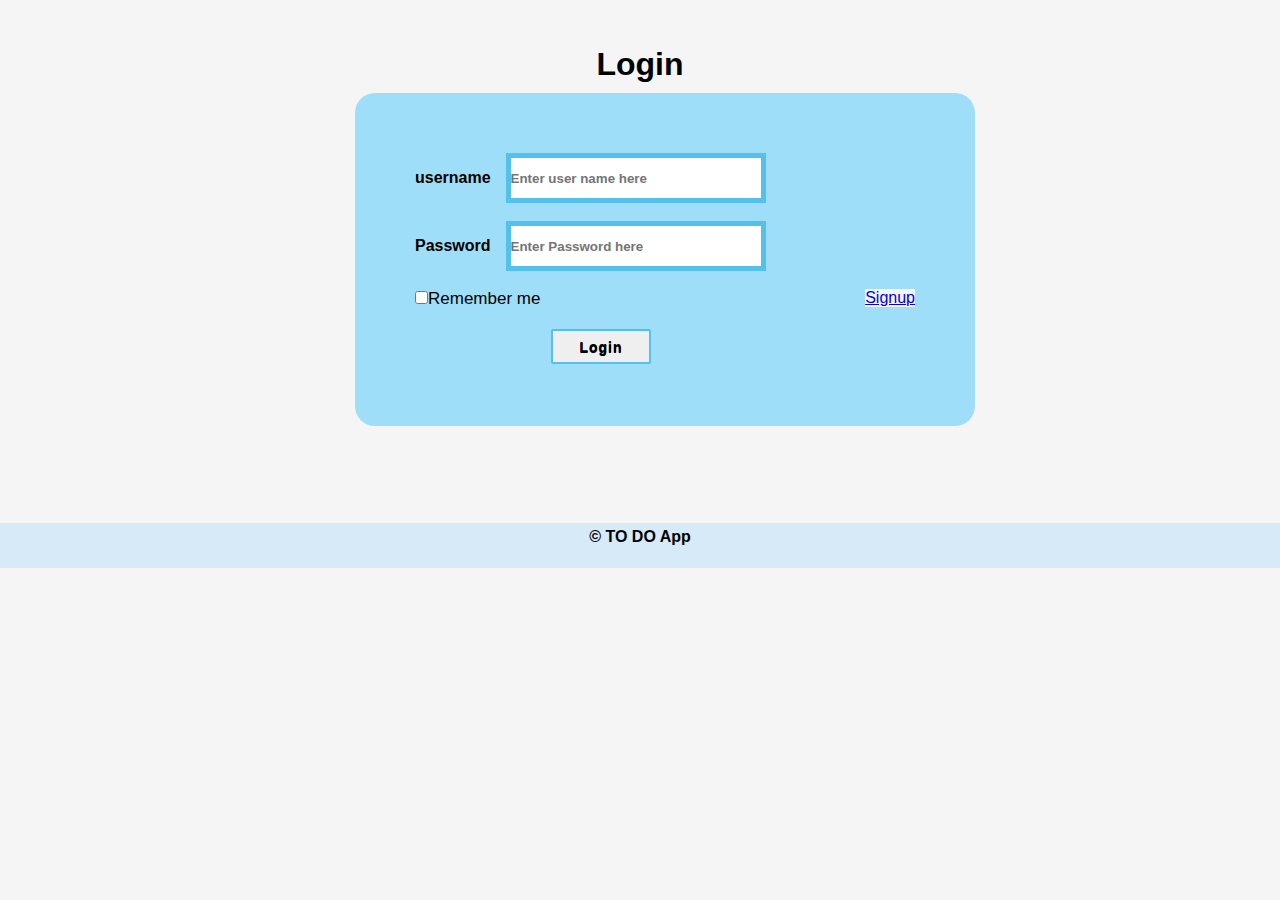
<file: login.html>
<!DOCTYPE html>
<html lang="en">
<head>
    <meta charset="UTF-8">
    <meta http-equiv="X-UA-Compatible" content="IE=edge">
    <meta name="viewport" content="width=device-width, initial-scale=1.0">
    <script src="https://cdn.jsdelivr.net/npm/bootstrap@5.0.0-beta2/dist/js/bootstrap.bundle.min.js" integrity="sha384-b5kHyXgcpbZJO/tY9Ul7kGkf1S0CWuKcCD38l8YkeH8z8QjE0GmW1gYU5S9FOnJ0" crossorigin="anonymous"></script>
<script src="https://cdn.jsdelivr.net/npm/@popperjs/core@2.6.0/dist/umd/popper.min.js" integrity="sha384-KsvD1yqQ1/1+IA7gi3P0tyJcT3vR+NdBTt13hSJ2lnve8agRGXTTyNaBYmCR/Nwi" crossorigin="anonymous"></script>
<script src="https://cdn.jsdelivr.net/npm/bootstrap@5.0.0-beta2/dist/js/bootstrap.min.js" integrity="sha384-nsg8ua9HAw1y0W1btsyWgBklPnCUAFLuTMS2G72MMONqmOymq585AcH49TLBQObG" crossorigin="anonymous"></script>
<link rel="stylesheet" href="https://cdn.jsdelivr.net/npm/bootstrap@4.5.3/dist/css/bootstrap.min.css" integrity="sha384-TX8t27EcRE3e/ihU7zmQxVncDAy5uIKz4rEkgIXeMed4M0jlfIDPvg6uqKI2xXr2" crossorigin="anonymous"> 
    <link rel="stylesheet" href="css/login.css">
    <title>Login Page</title>
</head>
<body>
  <body>
    


    <br>
    <br>
    
<!-- form starts here -->
    
        <form action="index.html" onsubmit="return formvalidate()">
            <h1>Login</h1>
            <div id="main">
                <div class="h-tag">
                    <div class="login">
            <table cellspacing="2" align="center" cellpadding="8" border="0">
              <label ><b>username</b></label>
              <input type="text" name="Uname" class="tb"  placeholder="Enter user name here" id="username" >
              <br>
              <br>
              <label><b>Password</b></label>
              <input type="password" name="pass" class="tb" placeholder="Enter Password here" id="password"  >
              <br>
              <br>
              <input type="checkbox" id="check">    
              <span>Remember me</span>  
              <a href="signup.html">Signup</a>
            <label for="error" id="error"></label>
            <td>
                <input type="submit" value="Login" class="btn" onClick="login()" /></td>
            <br>
            <br>
        </table>
    </div>
    </div>
</div>
      </form>
      
<!-- form ends here -->


        <script src="js/login.js"></script> 
<br>
<br>
<br>
<br>
<br>
<br>
<br>
<br><br><br>
        
        <footer>
          <div class = "copy">
           <h4><centre>© TO DO App</centre></h4>
          </div> 
        </footer>


        
</body>
</html>
</file>
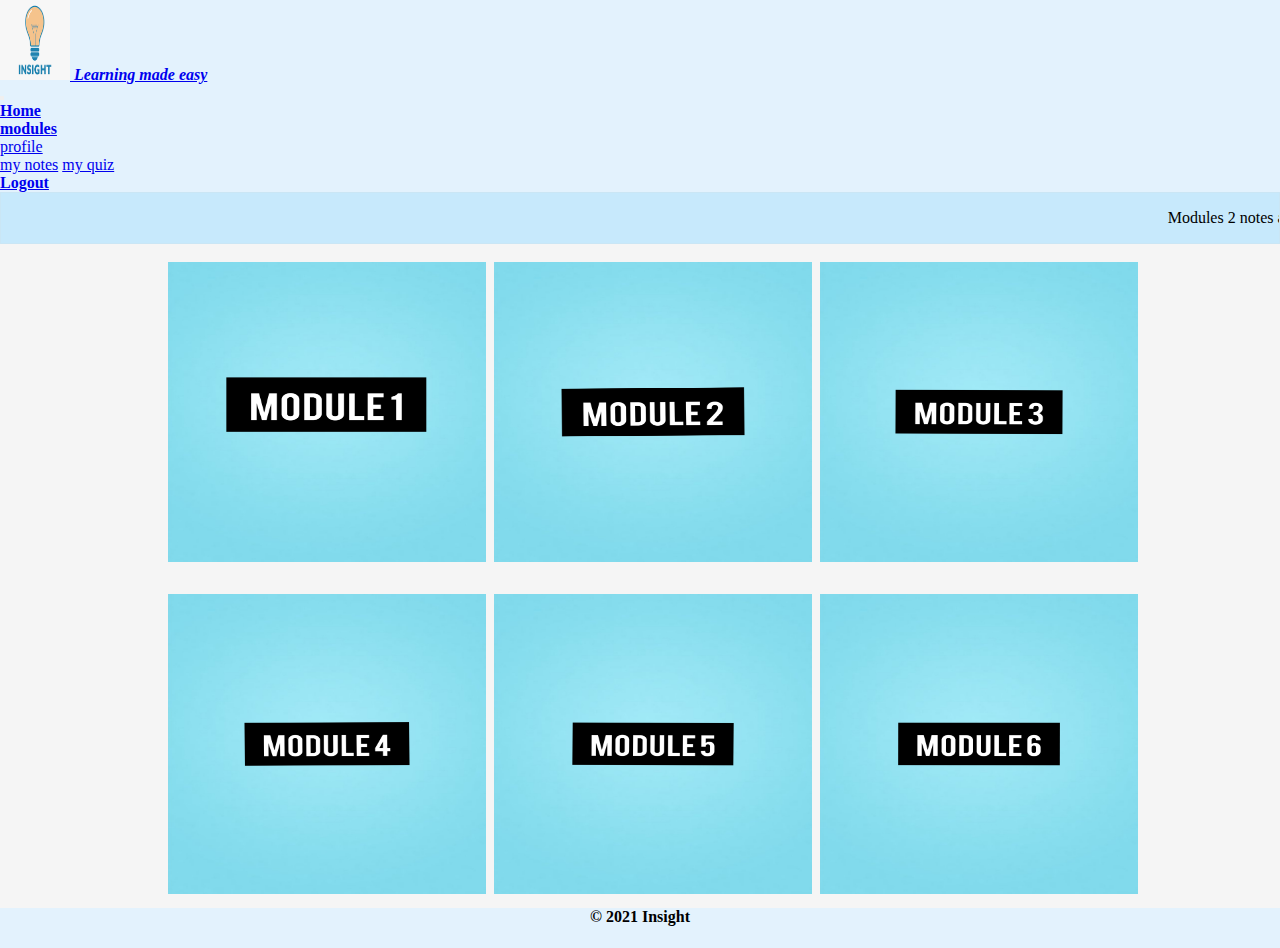
<file: module.html>
<!DOCTYPE html>
<html lang="en">
<head>
  <meta charset="UTF-8">
  <meta http-equiv="X-UA-Compatible" content="IE=edge">
  <meta name="viewport" content="width=device-width, initial-scale=1.0">

<script src="https://code.jquery.com/jquery-3.5.1.slim.min.js" integrity="sha384-DfXdz2htPH0lsSSs5nCTpuj/zy4C+OGpamoFVy38MVBnE+IbbVYUew+OrCXaRkfj" crossorigin="anonymous"></script>
<link rel="stylesheet" href="https://cdn.jsdelivr.net/npm/bootstrap@4.5.3/dist/css/bootstrap.min.css"integrity="sha384-TX8t27EcRE3e/ihU7zmQxVncDAy5uIKz4rEkgIXeMed4M0jlfIDPvg6uqKI2xXr2" crossorigin="anonymous">
<script src="https://cdn.jsdelivr.net/npm/bootstrap@4.5.3/dist/js/bootstrap.bundle.min.js"integrity="sha384-ho+j7jyWK8fNQe+A12Hb8AhRq26LrZ/JpcUGGOn+Y7RsweNrtN/tE3MoK7ZeZDyx"crossorigin="anonymous"></script> 
<link rel="stylesheet" href="css/module.css">

<title>Home page</title>
</head>

<!-- navbar starts here -->
<header>
  <nav class="navbar navbar-expand-lg navbar-light "style="background-color: #e3f2fd;">
    <div class="container-fluid">
      <a class="navbar-brand" href="index.html">
      <img src="images/logos.png" alt="pic" width="70" height="80"><strong><i> <b>Learning made easy</b> </i></strong>
      </a>
    </div>
    <button class="navbar-toggler" type="button" data-toggle="collapse" data-target="#navbarNav" aria-controls="navbarNav" aria-expanded="false" aria-label="Toggle navigation">
    <span class="navbar-toggler-icon"></span>
    </button>
    <div class="collapse navbar-collapse" id="navbarNav">
      <ul class="navbar-nav">
          <li class="nav-item active">
            <a class="nav-link" href="index.html"><strong>Home</strong><span class="sr-only"></span></a>
          </li>
          <li class="nav-item">
            <a class="nav-link" href="todo.html"><strong>modules</strong></a>
          </li>
          <li class="nav-item dropdown">
              <a class="nav-link dropdown-toggle" href="#" id="navbarDropdown" role="button"
                  data-toggle="dropdown" aria-haspopup="true" aria-expanded="false">
                  profile
              </a>
              <div class="dropdown-menu" aria-labelledby="navbarDropdown">
                  <a class="dropdown-item" href="note.html">my notes</a>
                  <a class="dropdown-item" href="quiz.html">my quiz</a>
          </li>
          <li class="nav-item">
            <a class="nav-link" href="login.html"><strong>Logout</strong></a>
          </li>
        </ul>
      </div>
    </nav>
    </header>
<!-- Navigation Bar Ends -->


<body>

<!-- marquee -->
  <div class="bounce">
    <p> Modules 2 notes are now available</p>
</div>
<!-- marquee -->

<!-- images -->
    <div class="outer-grid">
        <div class="inner-grid">
            <a href="">
                <img src="images/mod1.jpg" height="300px" width="300px"></img>
                </a>
                <a href="">
                    <img src="images/mod4.jpg" height="300px" width="300px"></img>
                    </a> 
                      
        </div>
        <div class="inner-grid">
            <a href="module2.html">
            <div id="divitem">
                <img id="image" onmouseover="changeimage();" onmouseout="resetimage();" src="images/mod2.jpg" alt="" height="300px" width="300px"> 
                    </a> 
                    </div>
                <a href="">
                    <img src="images/mod5.jpg" height="300px" width="300px"></img>
                </a> 
        </div>
        <div class="inner-grid">
            
                <a href="">
                    <img src="images/mod3.jpg" height="300px" width="300px"></img>
                    </a> 
                    <a href="">
                        <img src="images/mod6.jpg" height="300px" width="300px"></img>
                        </a> 
                        
                            
        </div>
        </div>
        <!-- images -->
        <script src="js/form.js"></script>

<!-- Footer -->
      <footer>
        <div class = "copy">
         <h4 >© 2021 Insight</h4>
        </div> 
      </footer>
   <!-- Footer -->
</body>
</html>
</file>
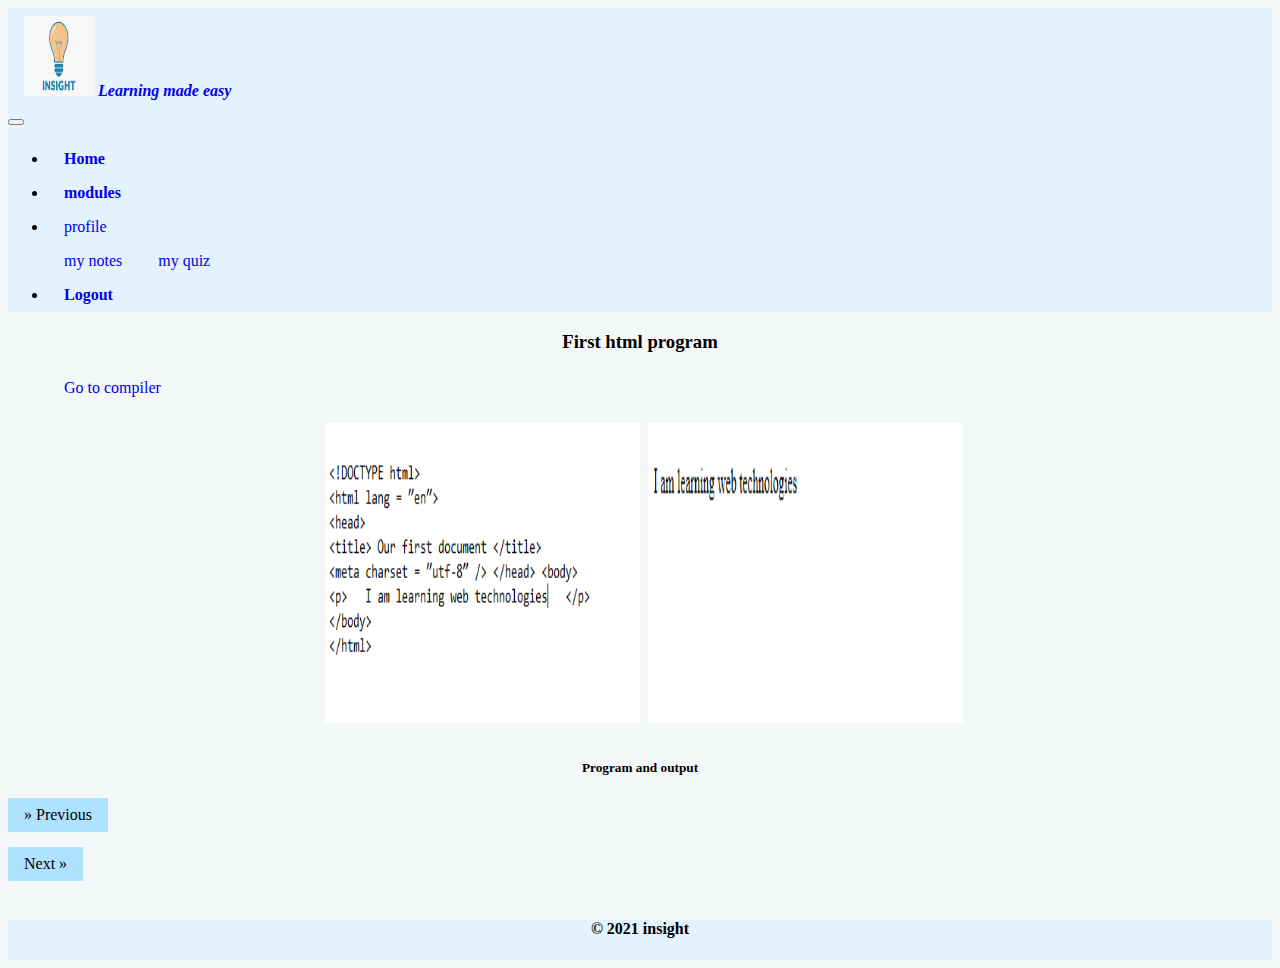
<file: module23.html>
<!DOCTYPE html>
<html lang="en">
<head>
    <meta charset="UTF-8">
    <meta http-equiv="X-UA-Compatible" content="IE=edge">
    <meta name="viewport" content="width=device-width, initial-scale=1.0">
    <title>Document</title>
    <script src="https://code.jquery.com/jquery-3.5.1.slim.min.js" integrity="sha384-DfXdz2htPH0lsSSs5nCTpuj/zy4C+OGpamoFVy38MVBnE+IbbVYUew+OrCXaRkfj" crossorigin="anonymous"></script>
  <link rel="stylesheet" href="https://cdn.jsdelivr.net/npm/bootstrap@4.5.3/dist/css/bootstrap.min.css"integrity="sha384-TX8t27EcRE3e/ihU7zmQxVncDAy5uIKz4rEkgIXeMed4M0jlfIDPvg6uqKI2xXr2" crossorigin="anonymous">
  <script src="https://cdn.jsdelivr.net/npm/bootstrap@4.5.3/dist/js/bootstrap.bundle.min.js"integrity="sha384-ho+j7jyWK8fNQe+A12Hb8AhRq26LrZ/JpcUGGOn+Y7RsweNrtN/tE3MoK7ZeZDyx"crossorigin="anonymous"></script> 
</head>
<style>
  body{
    background-color: #F4F7F7;
  }
  h3{
    text-align: center;
    font-weight: bolder;
  }
  a {
    text-decoration: none;
    display: inline-block;
    padding: 8px 16px;
  }
  
  a:hover {
    background-color:#e3f2fd ;
    color: black;
    text-decoration: none;
  }
  .button {
      border: none;
      color: white;
      padding: 16px 32px;
      text-align: center;
      text-decoration: none;
      display: inline-block;
      font-size: 16px;
      margin: 4px 2px;
      transition-duration: 0.4s;
      cursor: pointer;
    }
    
  .outer-grid {
    display: flex;
    flex-wrap: wrap;
    padding: 0 4px;
 }
 .inner-grid {
    flex: 25%;
    max-width: 25%;
    padding: 0 4px;
 }
 .inner-grid img {
    margin-top: 8px;
    width: 100%;
    padding: 10px;
    margin-left: 300px;
 }
 .previous {
    background-color: #AFE2FF;
    color: black;
  }
  
  .next {
    background-color: #AFE2FF;
    color: black;
  }
 
 h5{
   text-align: center;
 }
 footer{
   background-color:#e3f2fd; ;
   color:black;
   height: 2.5em;
   text-align: center;}
</style>
<body>
    <!-- navbar starts here -->
<header>
    <nav class="navbar navbar-expand-lg navbar-light "style="background-color: #e3f2fd;">
      <div class="container-fluid">
        <a class="navbar-brand" href="index.html">
        <img src="images/logos.png" alt="pic" width="70" height="80"><strong><i> <b> Learning made easy</b> </i></strong>
        </a>
      </div>
      <button class="navbar-toggler" type="button" data-toggle="collapse" data-target="#navbarNav" aria-controls="navbarNav" aria-expanded="false" aria-label="Toggle navigation">
      <span class="navbar-toggler-icon"></span>
      </button>
      <div class="collapse navbar-collapse" id="navbarNav">
        <ul class="navbar-nav">
            <li class="nav-item active">
              <a class="nav-link" href="index.html"><strong>Home</strong><span class="sr-only"></span></a>
            </li>
            <li class="nav-item">
              <a class="nav-link" href="module.html"><strong>modules</strong></a>
            </li>
            <li class="nav-item dropdown">
                <a class="nav-link dropdown-toggle" href="#" id="navbarDropdown" role="button"
                    data-toggle="dropdown" aria-haspopup="true" aria-expanded="false">
                    profile
                </a>
                <div class="dropdown-menu" aria-labelledby="navbarDropdown">
                    <a class="dropdown-item" href="note.html">my notes</a>
                    <a class="dropdown-item" href="quiz.html">my quiz</a>
            </li>
            <li class="nav-item">
              <a class="nav-link" href="login.html"><strong>Logout</strong></a>
            </li>
          </ul>
        </div>
      </nav>
    </header>
            
  <!-- Navbar Ends -->
  

  <h3>First html program</h3>
  <a style="margin-left: 40px;" href="https://www.onlinegdb.com/online_html_compiler" class=" btn btn-info btn-lg active " role="button" aria-pressed="true">Go to compiler</a></a>
<br>
  <div class="outer-grid">
    <div class="inner-grid">
            <img src="images/pg1.png" height="300px" width="600px"></img>
            </div>
            <div class="inner-grid">
                <img src="images/pg2.png" height="300px" width="600px"></img>
                </div>
              </div>          
    </div>
    </div>
    
    <h5>Program and output</h5>
    <div class="container">
      <div class="row">
          <div class="col-lg-1"></div>
          <div class="col-lg-3" style="margin-top: 15px;">
              <a href="module22.html" class="previous">&raquo; Previous</a>
          </div>
          <div class="col-lg-4"></div>
          <div class="col-lg-3" style="margin-top: 15px;">
              <a href="module24.html" class="next">Next &raquo;</a>
          </div>
      </div>
      <br>
    
  
    <!-- Footer -->
    <footer>
      <div class = "copy">
       <h4 >© 2021 insight</h4>
      </div> 
    </footer>
  <!-- Footer --> 
</body>
</html>
</file>
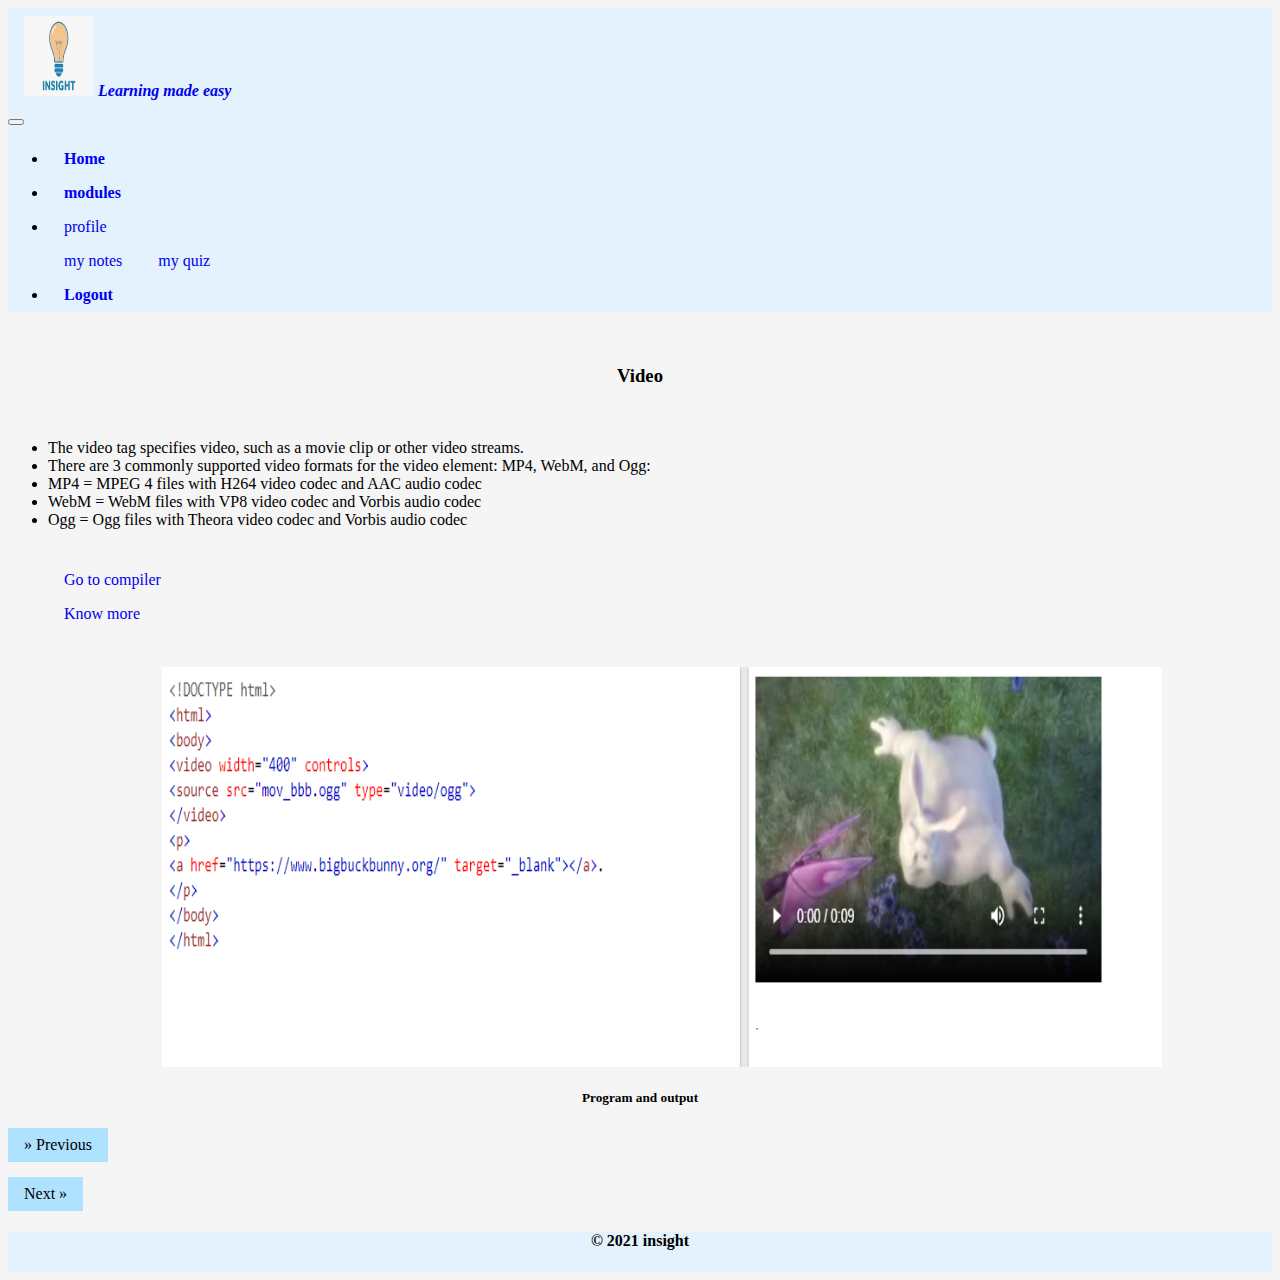
<file: module24.html>
<!DOCTYPE html>
<html lang="en">
<head>
    <meta charset="UTF-8">
    <meta http-equiv="X-UA-Compatible" content="IE=edge">
    <meta name="viewport" content="width=device-width, initial-scale=1.0">
    <script src="https://code.jquery.com/jquery-3.5.1.slim.min.js" integrity="sha384-DfXdz2htPH0lsSSs5nCTpuj/zy4C+OGpamoFVy38MVBnE+IbbVYUew+OrCXaRkfj" crossorigin="anonymous"></script>
    <link rel="stylesheet" href="https://cdn.jsdelivr.net/npm/bootstrap@4.5.3/dist/css/bootstrap.min.css"integrity="sha384-TX8t27EcRE3e/ihU7zmQxVncDAy5uIKz4rEkgIXeMed4M0jlfIDPvg6uqKI2xXr2" crossorigin="anonymous">
    <script src="https://cdn.jsdelivr.net/npm/bootstrap@4.5.3/dist/js/bootstrap.bundle.min.js"integrity="sha384-ho+j7jyWK8fNQe+A12Hb8AhRq26LrZ/JpcUGGOn+Y7RsweNrtN/tE3MoK7ZeZDyx"crossorigin="anonymous"></script> 
    <title>Document</title>
    <style>
        .button {
          border: none;
          color: white;
          padding: 16px 32px;
          text-align: center;
          text-decoration: none;
          display: inline-block;
          font-size: 16px;
          margin: 4px 2px;
          transition-duration: 0.4s;
          cursor: pointer;
        }
        h5{
   text-align: center;
 }
        
        footer{
       background-color:#e3f2fd; ;
       color:black;
       height: 2.5em;
       text-align: center;
    
    } 
    h3{
      text-align: center;
    }
    .outer-grid {
    display: flex;
    flex-wrap: wrap;
    padding: 0 4px;
    margin-left: 150px;
 }
 .inner-grid {
    flex: 25%;
    max-width: 25%;
    padding: 0 4px;
 }
 .inner-grid img {
    margin-top: 8px;
    width: 100%;
    padding: 10px;
    margin-left: 300px;
 }
       
    a {
        text-decoration: none;
        display: inline-block;
        padding: 8px 16px;
      }
      
      a:hover {
        background-color:#e3f2fd ;
        color: black;
        text-decoration: none;
      }
      
      .previous {
        background-color: #AFE2FF;
        color: black;
      }
      
      .next {
        background-color: #AFE2FF;
        color: black;
      }
      
      .round {
        border-radius: 50%;
      }
      body{
        background-color: whitesmoke;
       
      }
      </style>
</head>
<body>
    <!-- navbar starts here -->
<header>
    <nav class="navbar navbar-expand-lg navbar-light "style="background-color: #e3f2fd;">
      <div class="container-fluid">
        <a class="navbar-brand" href="index.html">
        <img src="images/logos.png" alt="pic" width="70" height="80"><strong><i> <b> Learning made easy</b> </i></strong>
        </a>
      </div>
      <button class="navbar-toggler" type="button" data-toggle="collapse" data-target="#navbarNav" aria-controls="navbarNav" aria-expanded="false" aria-label="Toggle navigation">
      <span class="navbar-toggler-icon"></span>
      </button>
      <div class="collapse navbar-collapse" id="navbarNav">
        <ul class="navbar-nav">
            <li class="nav-item active">
              <a class="nav-link" href="index.html"><strong>Home</strong><span class="sr-only"></span></a>
            </li>
            <li class="nav-item">
              <a class="nav-link" href="module.html"><strong>modules</strong></a>
            </li>
            <li class="nav-item dropdown">
                <a class="nav-link dropdown-toggle" href="#" id="navbarDropdown" role="button"
                    data-toggle="dropdown" aria-haspopup="true" aria-expanded="false">
                    profile
                </a>
                <div class="dropdown-menu" aria-labelledby="navbarDropdown">
                    <a class="dropdown-item" href="note.html">my notes</a>
                    <a class="dropdown-item" href="quiz.html">my quiz</a>
            </li>
            <li class="nav-item">
              <a class="nav-link" href="login.html"><strong>Logout</strong></a>
            </li>
          </ul>
        </div>
      </nav>
    </header>
            
  <!-- Navbar Ends -->
  <br>
  <h3>Video</h3>
  <br>
  <ul>
      <li> The video tag specifies video, such as a movie clip or other video streams. </li>
      <li>There are 3 commonly supported video formats for the video element: MP4, WebM, and Ogg: </li>
      <li> MP4 = MPEG 4 files with H264 video codec and AAC audio codec</li>
      <li>WebM = WebM files with VP8 video codec and Vorbis audio codec </li>
      <li>Ogg = Ogg files with Theora video codec and Vorbis audio codec
    </li>
  </ul>
  <br>
  <div class="container">
    <div class="row">
        <div class="col-lg-1"></div>
        <a style="margin-left: 40px;" href="https://www.onlinegdb.com/online_html_compiler" class=" btn btn-info btn-lg active " role="button" aria-pressed="true">Go to compiler</a>
        <div class="col-lg-1"></div>
        <a style="margin-left: 40px;" href="https://www.w3schools.com/html/html_youtube.asp" class="btn btn-info btn-lg active" role="button" aria-pressed="true">Know more</a>

    </div>
    </div>
  </a>
<br>
<br>
  <div class="outer-grid">
    
            <img src="images/video.png" height="400px" width="1000px "  ></img>
            </div>
            
          
                    
    </div>
    
    <h5>Program and output</h5>
   
    <div class="container">
        <div class="row">
            <div class="col-lg-1"></div>
            <div class="col-lg-3" style="margin-top: 15px;">
                <a href="module22.html" class="previous">&raquo; Previous</a>
            </div>
            <div class="col-lg-4"></div>
            <div class="col-lg-3" style="margin-top: 15px;">
                <a href="module25.html" class="next">Next &raquo;</a>
            </div>
        </div>
  <!-- Footer -->
  <footer>
    <div class = "copy">
     <h4 >© 2021 insight</h4>
    </div> 
  </footer>
<!-- Footer -->
</body>
</html>
</file>
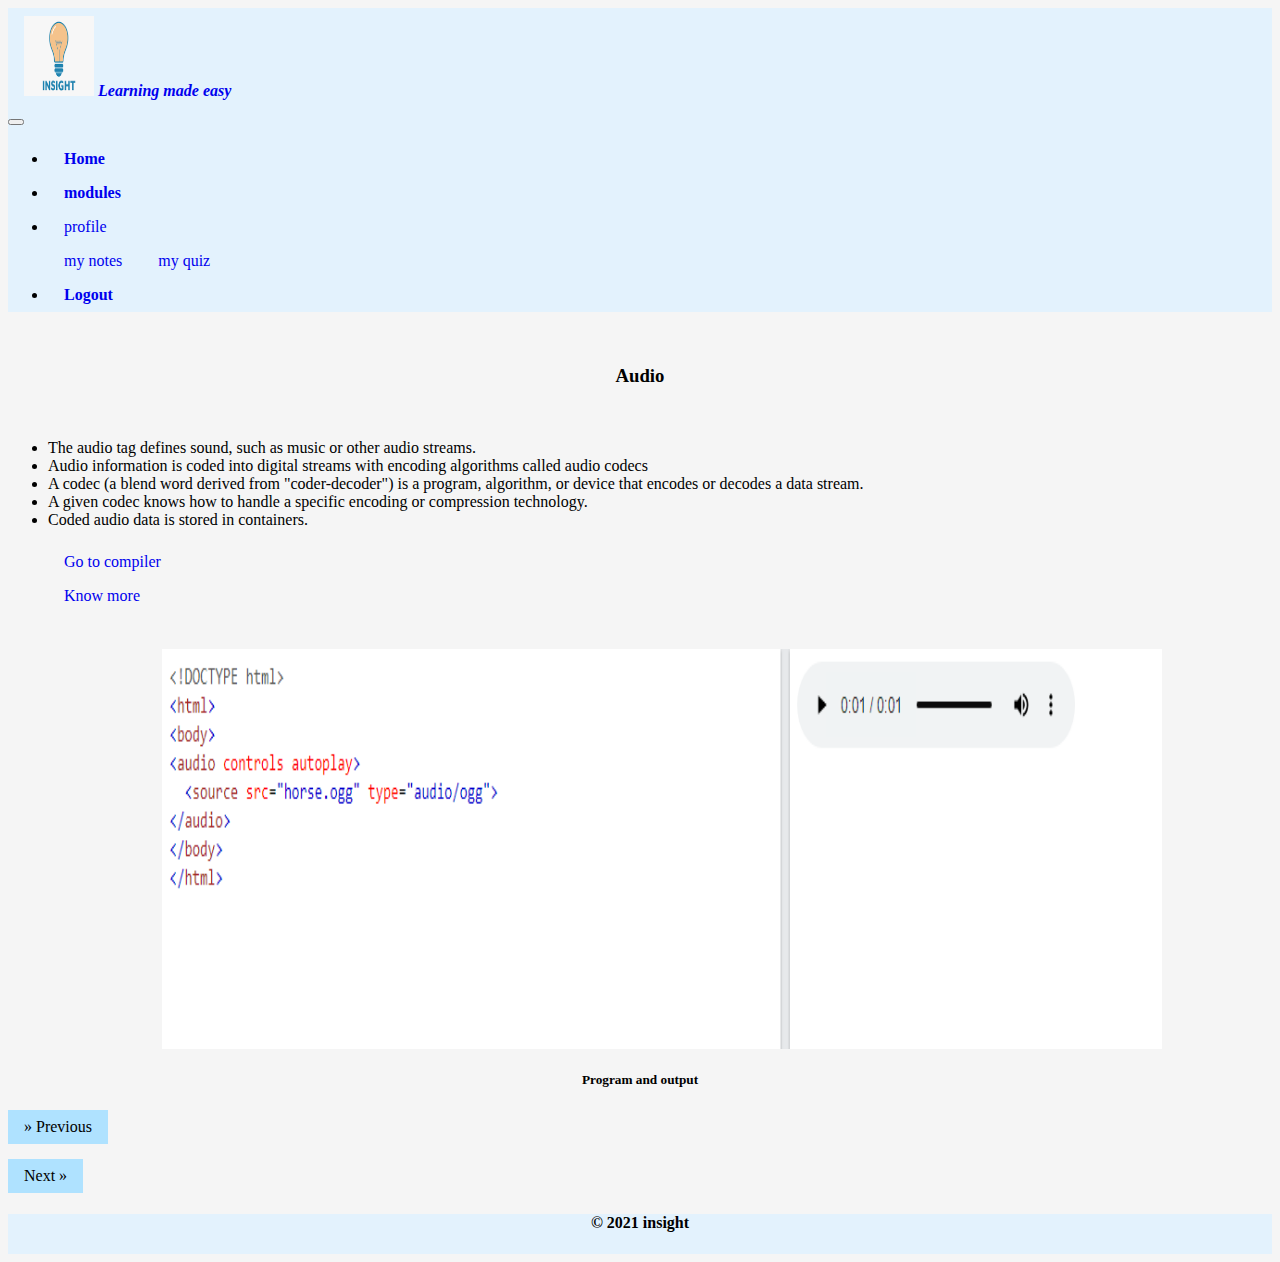
<file: module25.html>
<!DOCTYPE html>
<html lang="en">
<head>
    <meta charset="UTF-8">
    <meta http-equiv="X-UA-Compatible" content="IE=edge">
    <meta name="viewport" content="width=device-width, initial-scale=1.0">
    <script src="https://code.jquery.com/jquery-3.5.1.slim.min.js" integrity="sha384-DfXdz2htPH0lsSSs5nCTpuj/zy4C+OGpamoFVy38MVBnE+IbbVYUew+OrCXaRkfj" crossorigin="anonymous"></script>
    <link rel="stylesheet" href="https://cdn.jsdelivr.net/npm/bootstrap@4.5.3/dist/css/bootstrap.min.css"integrity="sha384-TX8t27EcRE3e/ihU7zmQxVncDAy5uIKz4rEkgIXeMed4M0jlfIDPvg6uqKI2xXr2" crossorigin="anonymous">
    <script src="https://cdn.jsdelivr.net/npm/bootstrap@4.5.3/dist/js/bootstrap.bundle.min.js"integrity="sha384-ho+j7jyWK8fNQe+A12Hb8AhRq26LrZ/JpcUGGOn+Y7RsweNrtN/tE3MoK7ZeZDyx"crossorigin="anonymous"></script> 
    <title>Document</title>
    <style>
        .button {
          border: none;
          color: white;
          padding: 16px 32px;
          text-align: center;
          text-decoration: none;
          display: inline-block;
          font-size: 16px;
          margin: 4px 2px;
          transition-duration: 0.4s;
          cursor: pointer;
        }
        
        footer{
       background-color:#e3f2fd; ;
       color:black;
       height: 2.5em;
       text-align: center;
    
    } 
    h3{
      text-align: center;
    }
       
    a {
        text-decoration: none;
        display: inline-block;
        padding: 8px 16px;
      }
      
      a:hover {
        background-color:#e3f2fd ;
        color: black;
        text-decoration: none;
      }
      
      .previous {
        background-color: #AFE2FF;
        color: black;
      }
      
      .next {
        background-color: #AFE2FF;
        color: black;
      }
      
      .round {
        border-radius: 50%;
      }
      body{
        background-color: whitesmoke;
       
      }
      h5{
   text-align: center;
 }
      .outer-grid {
    display: flex;
    flex-wrap: wrap;
    padding: 0 4px;
    margin-left: 150px;
 }
 .inner-grid {
    flex: 25%;
    max-width: 25%;
    padding: 0 4px;
 }
 .inner-grid img {
    margin-top: 8px;
    width: 100%;
    padding: 10px;
    margin-left: 300px;
 }
      </style>
</head>
<body>
    <!-- navbar starts here -->
<header>
    <nav class="navbar navbar-expand-lg navbar-light "style="background-color: #e3f2fd;">
      <div class="container-fluid">
        <a class="navbar-brand" href="index.html">
        <img src="images/logos.png" alt="pic" width="70" height="80"><strong><i> <b> Learning made easy</b> </i></strong>
        </a>
      </div>
      <button class="navbar-toggler" type="button" data-toggle="collapse" data-target="#navbarNav" aria-controls="navbarNav" aria-expanded="false" aria-label="Toggle navigation">
      <span class="navbar-toggler-icon"></span>
      </button>
      <div class="collapse navbar-collapse" id="navbarNav">
        <ul class="navbar-nav">
            <li class="nav-item active">
              <a class="nav-link" href="index.html"><strong>Home</strong><span class="sr-only"></span></a>
            </li>
            <li class="nav-item">
              <a class="nav-link" href="module.html"><strong>modules</strong></a>
            </li>
            <li class="nav-item dropdown">
                <a class="nav-link dropdown-toggle" href="#" id="navbarDropdown" role="button"
                    data-toggle="dropdown" aria-haspopup="true" aria-expanded="false">
                    profile
                </a>
                <div class="dropdown-menu" aria-labelledby="navbarDropdown">
                    <a class="dropdown-item" href="note.html">my notes</a>
                    <a class="dropdown-item" href="quiz.html">my quiz</a>
            </li>
            <li class="nav-item">
              <a class="nav-link" href="login.html"><strong>Logout</strong></a>
            </li>
          </ul>
        </div>
      </nav>
    </header>
            
  <!-- Navbar Ends -->
  <br>
  <h3>Audio</h3>
  <br>
    <ul>
        <li>  The audio tag defines sound, such as music or other audio streams.  </li>
        <li>Audio information is coded into digital streams with encoding algorithms called audio codecs  </li>
        <li> A codec (a blend word derived from "coder-decoder") is a program, algorithm, or device that encodes or decodes a data stream. </li>
        <li>A given codec knows how to handle a specific encoding or compression technology.  </li>
        <li>Coded audio data is stored in containers.

      </li>
    </ul>
    <div class="container">
        <div class="row">
            <div class="col-lg-1"></div>
            <a style="margin-left: 40px;" href="https://www.onlinegdb.com/online_html_compiler" class=" btn btn-info btn-lg active " role="button" aria-pressed="true">Go to compiler</a>
            <div class="col-lg-1"></div>
            <a style="margin-left: 40px;" href="https://www.w3schools.com/html/html5_audio.asp" class="btn btn-info btn-lg active" role="button" aria-pressed="true">Know more</a>
    
        </div>
        </div>
      </a>
    <br>
    <br>
      <div class="outer-grid">
        
                <img src="images/audio (2).png" height="400px" width="1000px "  ></img>
                </div>
                
              
                        
        </div>
    <h5>Program and output</h5>
  <div class="container">
    <div class="row">
        <div class="col-lg-1"></div>
        <div class="col-lg-3" style="margin-top: 15px;">
            <a href="module24.html" class="previous">&raquo; Previous</a>
        </div>
        <div class="col-lg-4"></div>
        <div class="col-lg-3" style="margin-top: 15px;">
            <a href="module26.html" class="next">Next &raquo;</a>
        </div>
    </div>
    
  <!-- Footer -->
  <footer>
    <div class = "copy">
     <h4 >© 2021 insight</h4>
    </div> 
  </footer>
<!-- Footer -->
</body>
</html>
</file>
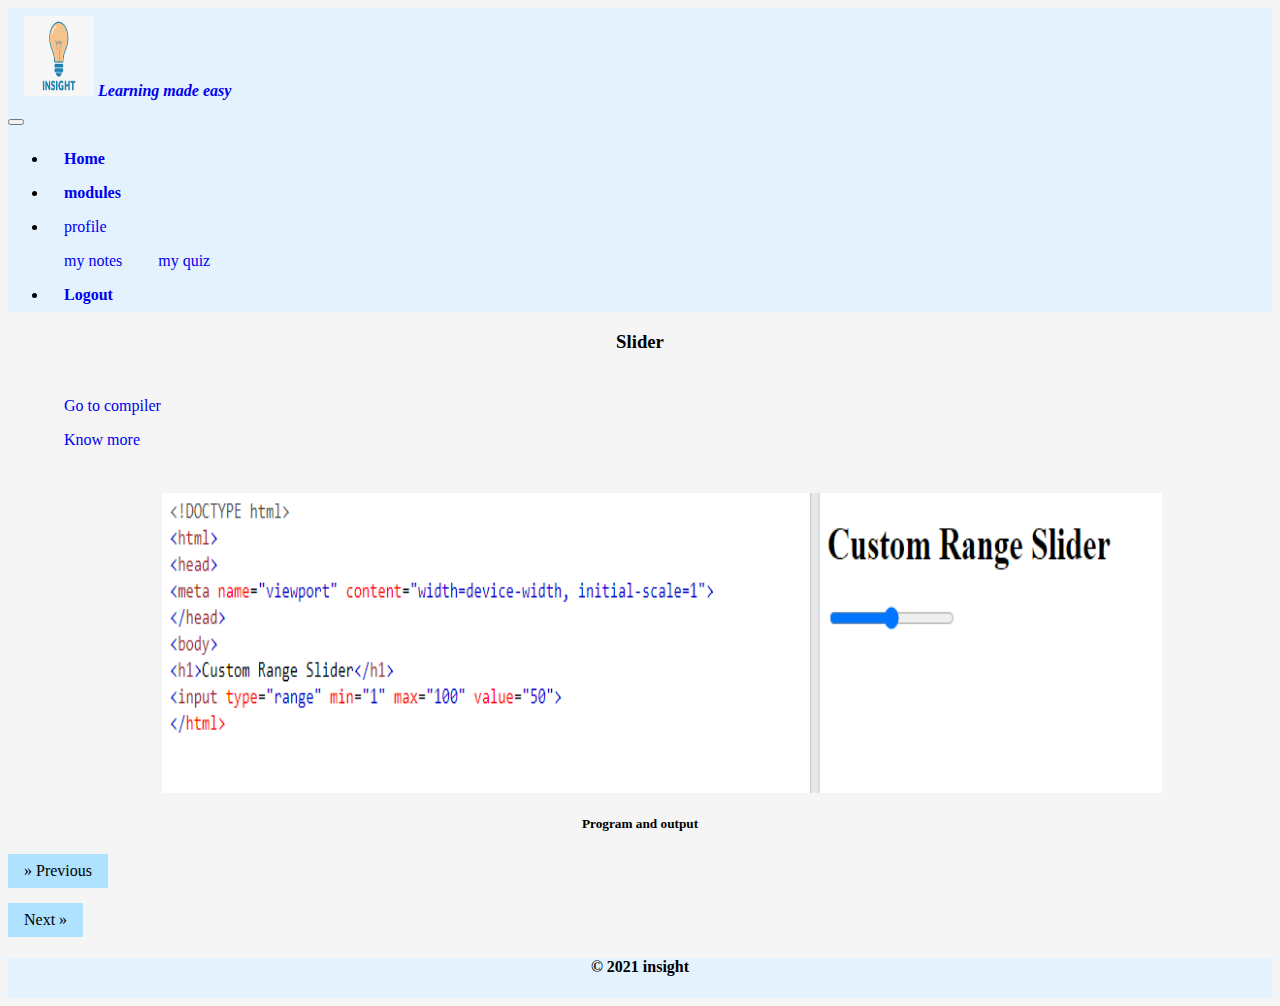
<file: module26.html>
<!DOCTYPE html>
<html lang="en">
<head>
    <meta charset="UTF-8">
    <meta http-equiv="X-UA-Compatible" content="IE=edge">
    <meta name="viewport" content="width=device-width, initial-scale=1.0">
    <script src="https://code.jquery.com/jquery-3.5.1.slim.min.js" integrity="sha384-DfXdz2htPH0lsSSs5nCTpuj/zy4C+OGpamoFVy38MVBnE+IbbVYUew+OrCXaRkfj" crossorigin="anonymous"></script>
    <link rel="stylesheet" href="https://cdn.jsdelivr.net/npm/bootstrap@4.5.3/dist/css/bootstrap.min.css"integrity="sha384-TX8t27EcRE3e/ihU7zmQxVncDAy5uIKz4rEkgIXeMed4M0jlfIDPvg6uqKI2xXr2" crossorigin="anonymous">
    <script src="https://cdn.jsdelivr.net/npm/bootstrap@4.5.3/dist/js/bootstrap.bundle.min.js"integrity="sha384-ho+j7jyWK8fNQe+A12Hb8AhRq26LrZ/JpcUGGOn+Y7RsweNrtN/tE3MoK7ZeZDyx"crossorigin="anonymous"></script> 
    <title>Document</title>
    <style>
        .button {
          border: none;
          color: white;
          padding: 16px 32px;
          text-align: center;
          text-decoration: none;
          display: inline-block;
          font-size: 16px;
          margin: 4px 2px;
          transition-duration: 0.4s;
          cursor: pointer;
        }
        
        footer{
       background-color:#e3f2fd; ;
       color:black;
       height: 2.5em;
       text-align: center;
    
    } 
    h3{
      text-align: center;
    }
       
    a {
        text-decoration: none;
        display: inline-block;
        padding: 8px 16px;
      }
      
      a:hover {
        background-color:#e3f2fd ;
        color: black;
        text-decoration: none;
      }
      
      .previous {
        background-color: #AFE2FF;
        color: black;
      }
      
      .next {
        background-color: #AFE2FF;
        color: black;
      }
      
      .round {
        border-radius: 50%;
      }
      body{
        background-color: whitesmoke;
       
      }
      h5{
          text-align: center;
      }
      .outer-grid {
    display: flex;
    flex-wrap: wrap;
    padding: 0 4px;
    margin-left: 150px;
 }
      </style>
</head>
<body>
    <!-- navbar starts here -->
<header>
    <nav class="navbar navbar-expand-lg navbar-light "style="background-color: #e3f2fd;">
      <div class="container-fluid">
        <a class="navbar-brand" href="index.html">
        <img src="images/logos.png" alt="pic" width="70" height="80"><strong><i> <b> Learning made easy</b> </i></strong>
        </a>
      </div>
      <button class="navbar-toggler" type="button" data-toggle="collapse" data-target="#navbarNav" aria-controls="navbarNav" aria-expanded="false" aria-label="Toggle navigation">
      <span class="navbar-toggler-icon"></span>
      </button>
      <div class="collapse navbar-collapse" id="navbarNav">
        <ul class="navbar-nav">
            <li class="nav-item active">
              <a class="nav-link" href="index.html"><strong>Home</strong><span class="sr-only"></span></a>
            </li>
            <li class="nav-item">
              <a class="nav-link" href="module.html"><strong>modules</strong></a>
            </li>
            <li class="nav-item dropdown">
                <a class="nav-link dropdown-toggle" href="#" id="navbarDropdown" role="button"
                    data-toggle="dropdown" aria-haspopup="true" aria-expanded="false">
                    profile
                </a>
                <div class="dropdown-menu" aria-labelledby="navbarDropdown">
                    <a class="dropdown-item" href="note.html">my notes</a>
                    <a class="dropdown-item" href="quiz.html">my quiz</a>
            </li>
            <li class="nav-item">
              <a class="nav-link" href="login.html"><strong>Logout</strong></a>
            </li>
          </ul>
        </div>
      </nav>
    </header>
            
  <!-- Navbar Ends -->
  
    <h3>Slider</h3>
    <br>
    <!-- <ul>
        <li>  The iframe tag specifies an inline frame.   </li>
        <li>  An inline frame is used to embed another document within the current HTML document. 
        </li>
        

      </li>
    </ul> -->
    <div class="container">
        <div class="row">
            <div class="col-lg-1"></div>
            <a style="margin-left: 40px;" href="https://www.onlinegdb.com/online_html_compiler" class=" btn btn-info btn-lg active " role="button" aria-pressed="true">Go to compiler</a>
            <div class="col-lg-1"></div>
            <a style="margin-left: 40px;" href="https://www.w3schools.com/howto/howto_js_rangeslider.asp" class="btn btn-info btn-lg active" role="button" aria-pressed="true">Know more</a>
    
        </div>
        </div>
      </a>
    <br>
    <br>
      <div class="outer-grid">
        
                <img src="images/slider.png" height="300px" width="1000px "  ></img>
                </div>
                
              
                        
        </div>
    <h5>Program and output</h5>
    <div class="container">
        <div class="row">
            <div class="col-lg-1"></div>
            <div class="col-lg-3" style="margin-top: 15px;">
                <a href="module25.html" class="previous">&raquo; Previous</a>
            </div>
            <div class="col-lg-4"></div>
            <div class="col-lg-3" style="margin-top: 15px;">
                <a href="module27.html" class="next">Next &raquo;</a>
            </div>
        </div>

  <!-- Footer -->
  <footer>
    <div class = "copy">
     <h4 >© 2021 insight</h4>
    </div> 
  </footer>
<!-- Footer -->
</body>
</html>
</file>
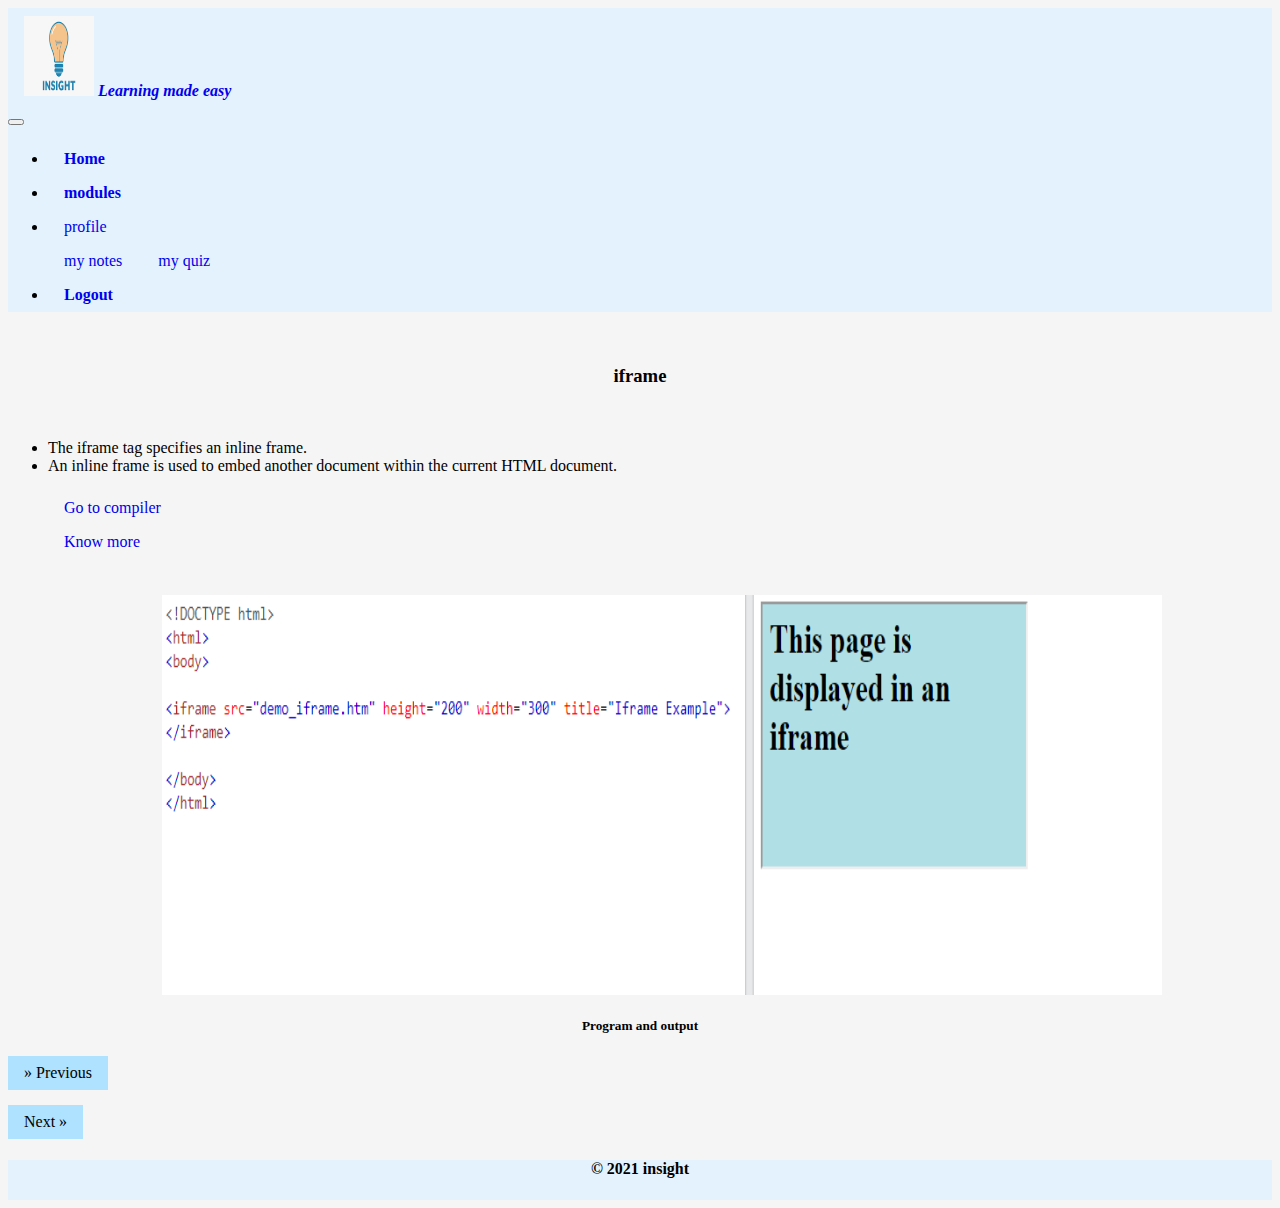
<file: module27.html>
<!DOCTYPE html>
<html lang="en">
<head>
    <meta charset="UTF-8">
    <meta http-equiv="X-UA-Compatible" content="IE=edge">
    <meta name="viewport" content="width=device-width, initial-scale=1.0">
    <script src="https://code.jquery.com/jquery-3.5.1.slim.min.js" integrity="sha384-DfXdz2htPH0lsSSs5nCTpuj/zy4C+OGpamoFVy38MVBnE+IbbVYUew+OrCXaRkfj" crossorigin="anonymous"></script>
    <link rel="stylesheet" href="https://cdn.jsdelivr.net/npm/bootstrap@4.5.3/dist/css/bootstrap.min.css"integrity="sha384-TX8t27EcRE3e/ihU7zmQxVncDAy5uIKz4rEkgIXeMed4M0jlfIDPvg6uqKI2xXr2" crossorigin="anonymous">
    <script src="https://cdn.jsdelivr.net/npm/bootstrap@4.5.3/dist/js/bootstrap.bundle.min.js"integrity="sha384-ho+j7jyWK8fNQe+A12Hb8AhRq26LrZ/JpcUGGOn+Y7RsweNrtN/tE3MoK7ZeZDyx"crossorigin="anonymous"></script> 
    <title>Document</title>
    <style>
        .button {
          border: none;
          color: white;
          padding: 16px 32px;
          text-align: center;
          text-decoration: none;
          display: inline-block;
          font-size: 16px;
          margin: 4px 2px;
          transition-duration: 0.4s;
          cursor: pointer;
        }
        
        footer{
       background-color:#e3f2fd; ;
       color:black;
       height: 2.5em;
       text-align: center;
    
    } 
    h3{
      text-align: center;
    }
       
    a {
        text-decoration: none;
        display: inline-block;
        padding: 8px 16px;
      }
      
      a:hover {
        background-color:#e3f2fd ;
        color: black;
        text-decoration: none;
      }
      
      .previous {
        background-color: #AFE2FF;
        color: black;
      }
      
      .next {
        background-color: #AFE2FF;
        color: black;
      }
      
      .round {
        border-radius: 50%;
      }
      body{
        background-color: whitesmoke;
       
      }
      h5{
          text-align: center;
      }
      .outer-grid {
    display: flex;
    flex-wrap: wrap;
    padding: 0 4px;
    margin-left: 150px;
 }
      </style>
</head>
<body>
     <!-- navbar starts here -->
<header>
    <nav class="navbar navbar-expand-lg navbar-light "style="background-color: #e3f2fd;">
      <div class="container-fluid">
        <a class="navbar-brand" href="index.html">
        <img src="images/logos.png" alt="pic" width="70" height="80"><strong><i> <b> Learning made easy</b> </i></strong>
        </a>
      </div>
      <button class="navbar-toggler" type="button" data-toggle="collapse" data-target="#navbarNav" aria-controls="navbarNav" aria-expanded="false" aria-label="Toggle navigation">
      <span class="navbar-toggler-icon"></span>
      </button>
      <div class="collapse navbar-collapse" id="navbarNav">
        <ul class="navbar-nav">
            <li class="nav-item active">
              <a class="nav-link" href="index.html"><strong>Home</strong><span class="sr-only"></span></a>
            </li>
            <li class="nav-item">
              <a class="nav-link" href="module.html"><strong>modules</strong></a>
            </li>
            <li class="nav-item dropdown">
                <a class="nav-link dropdown-toggle" href="#" id="navbarDropdown" role="button"
                    data-toggle="dropdown" aria-haspopup="true" aria-expanded="false">
                    profile
                </a>
                <div class="dropdown-menu" aria-labelledby="navbarDropdown">
                    <a class="dropdown-item" href="note.html">my notes</a>
                    <a class="dropdown-item" href="quiz.html">my quiz</a>
            </li>
            <li class="nav-item">
              <a class="nav-link" href="login.html"><strong>Logout</strong></a>
            </li>
          </ul>
        </div>
      </nav>
    </header>
            
  <!-- Navbar Ends -->
  <br>
    <h3>iframe</h3>
    <br>
    <ul>
        <li>  The iframe tag specifies an inline frame.   </li>
        <li>  An inline frame is used to embed another document within the current HTML document. 
        </li>
        

      </li>
    </ul>
    <div class="container">
        <div class="row">
            <div class="col-lg-1"></div>
            <a style="margin-left: 40px;" href="https://www.onlinegdb.com/online_html_compiler" class=" btn btn-info btn-lg active " role="button" aria-pressed="true">Go to compiler</a>
            <div class="col-lg-1"></div>
            <a style="margin-left: 40px;" href="https://www.w3schools.com/html/html_iframe.asp" class="btn btn-info btn-lg active" role="button" aria-pressed="true">Know more</a>
    
        </div>
        </div>
      </a>
    <br>
    <br>
      <div class="outer-grid">
        
                <img src="images/iframe.png" height="400px" width="1000px "  ></img>
                </div>
                
              
                        
        </div>
    <h5>Program and output</h5>
    <div class="container">
        <div class="row">
            <div class="col-lg-1"></div>
            <div class="col-lg-3" style="margin-top: 15px;">
                <a href="module26.html" class="previous">&raquo; Previous</a>
            </div>
            <div class="col-lg-4"></div>
            <div class="col-lg-3" style="margin-top: 15px;">
                <a href="module28.html" class="next">Next &raquo;</a>
            </div>
        </div>
  <!-- Footer -->
  <footer>
    <div class = "copy">
     <h4 >© 2021 insight</h4>
    </div> 
  </footer>
<!-- Footer -->
</body>
</html>
</file>
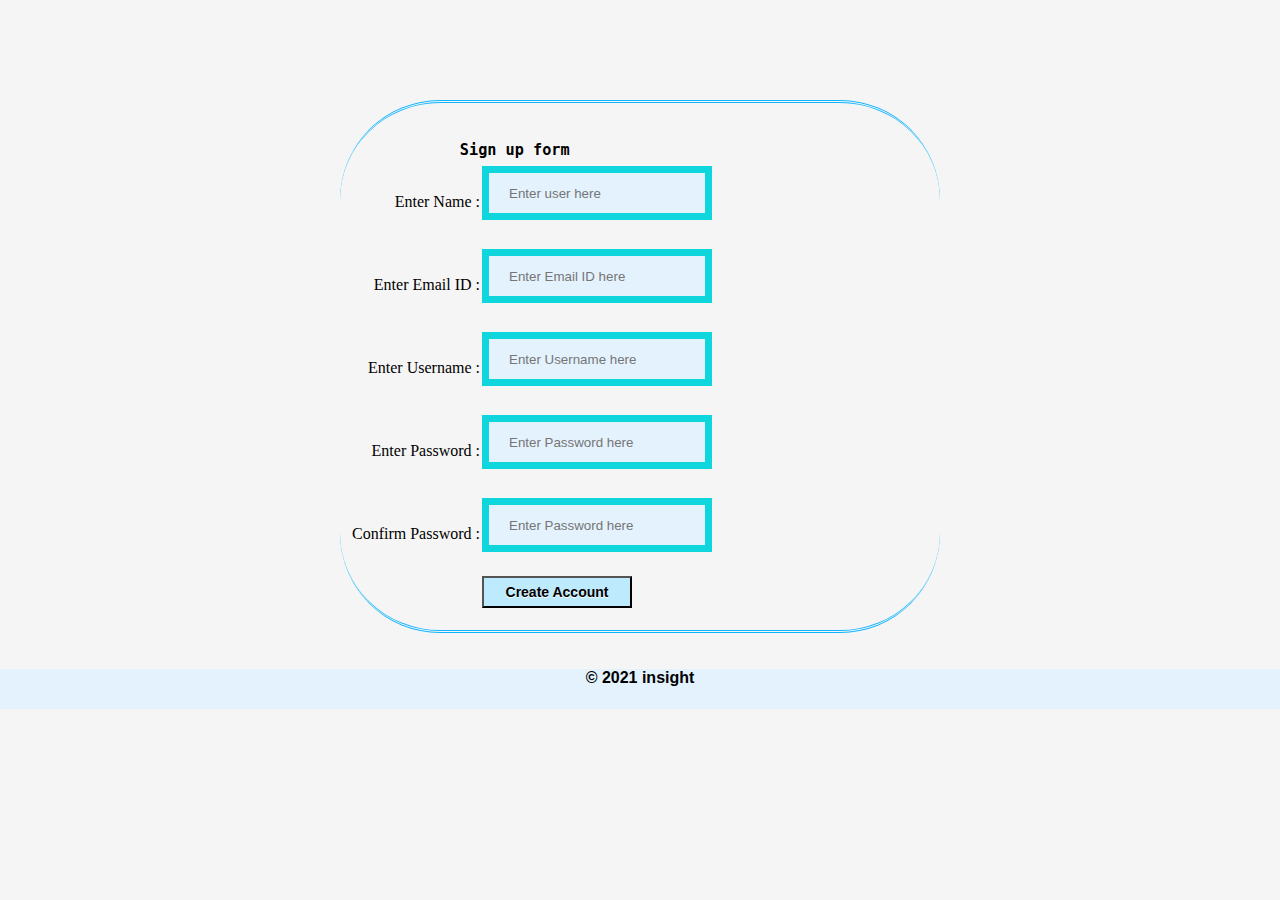
<file: signup.html>
<!DOCTYPE html>
<html>
  <script src="https://code.jquery.com/jquery-3.5.1.slim.min.js" integrity="sha384-DfXdz2htPH0lsSSs5nCTpuj/zy4C+OGpamoFVy38MVBnE+IbbVYUew+OrCXaRkfj" crossorigin="anonymous"></script>
    <link rel="stylesheet" href="https://cdn.jsdelivr.net/npm/bootstrap@4.5.3/dist/css/bootstrap.min.css"integrity="sha384-TX8t27EcRE3e/ihU7zmQxVncDAy5uIKz4rEkgIXeMed4M0jlfIDPvg6uqKI2xXr2" crossorigin="anonymous">
    <script src="https://cdn.jsdelivr.net/npm/bootstrap@4.5.3/dist/js/bootstrap.bundle.min.js"integrity="sha384-ho+j7jyWK8fNQe+A12Hb8AhRq26LrZ/JpcUGGOn+Y7RsweNrtN/tE3MoK7ZeZDyx"crossorigin="anonymous"></script> 
<style>

body {font-family: Arial, Helvetica, sans-serif;}

* { padding: 0;
    margin: 0;
  box-sizing: border-box}
 
	   
    




.login #login-button{
    height: 1.9em;
    width: 30%;
    color: black;
    background-color: rgb(161, 214, 181);
    border: 10px solid rgb(187, 204, 221);
}
.mymargin{
    margin :0%;
    float: left;
    
    height: 30em;
    
} 
input[type=text], input[type=password] {
  width: 100%;
  padding: 20px;
  margin: 5px 0 22px 0;
  display: inline-block;
  border: none;
  background:#e3f2fd;
}
input[type=text]:focus, input[type=password]:focus {
  background-color:#DBF3FE;
  outline: none;
}




button {
  background-color: #e3f2fd;
  color: white;
  padding: 14px 20px;
  margin: 8px 0;
  border: none;
  cursor: pointer;
  width: 100%;
  opacity: 0.9;
}

button:hover {
  opacity:1;
}


.cancelbtn, .signupbtn {
  
  width: 50%;
}

.container {
  padding: 200px;
}


.clearfix::after {
  content: "";
  clear: both;
  display: table;
}


footer{
       background-color:#e3f2fd; ;
       color:black;
       height: 2.5em;
       text-align: center;
    
    } 


    #main{width:600px; height:auto; overflow:hidden; padding-bottom:20px; margin-left:auto; margin-right:auto; 
    border-radius:100px; padding-left:10px; margin-top:100px; border-top:3px double #11B4FF; 
    border-bottom:3px double #11B4FF; padding-top:20px;
    }
    
    #main table{font-family:"Comic Sans MS", cursive;}
    /* css code for textbox */
    #main .tb{height:28px; width:230px; border:7px solid #0fd6dd;     }
    
    #main .tb:focus{height:28px; border:1px solid #24daf2; outline:none; }

    /* css code for button*/
    #main .btn{width:150px; height:32px; 
    text-shadow: 0px 0.5px 0.5px #fff; font-weight: 600; color:black;  
    font-size:14px; background-color:#BEEAFE; -webkit-transition: 1s; -moz-transition: 1s; transition: 1s;}
 
    #main .btn:hover{background-color:#71d5e2;  color:#011b07; ;
    -webkit-transition: 1s; -moz-transition: 1s; transition: 1s; } 
	
</style>
<body style="background-color:whitesmoke;">
  
   
 <!-- Main div code -->
 <div id="main">
	<div class="h-tag">
    <pre><h3 style="font-weight: bolder;">
            Sign up form</h3></pre>

  
	</div>
  
	<!-- create account div -->
	<div class="login">
	<table cellspacing="2" align="center" cellpadding="8" border="0">
	<tr>
	<td align="right">Enter Name :</td>
	<td><input type="text" placeholder="Enter user here" id="t1" class="tb" /></td>
	</tr>
	<tr>
	<td align="right">Enter Email ID :</td>
	<td><input type="text" placeholder="Enter Email ID here" id="t2" class="tb" /></td>
	</tr>
	<tr>
	<td align="right">Enter Username :</td>
	<td><input type="text" placeholder="Enter Username here" id="t3" class="tb" /></td>
	</tr>
	<tr>
	<td align="right">Enter Password :</td>
	<td><input type="password" placeholder="Enter Password here" id="t4" class="tb" /></td>
	</tr>
	<tr>
	<td align="right"> Confirm Password :</td>
	<td><input type="password" placeholder="Enter Password here" id="t5" class="tb" /></td>
	</tr>
	<tr>
	<td></td>
	<td>
	
	<input type="submit" value="Create Account" class="btn" onclick="registration()" /></td>
	</tr>
	</table>
	</div>
	
	</div>
	
  <script src="js/sign.js"></script>
<br>
<br>




 <!-- Footer -->
 <footer>
  <div class = "copy">
   <h4 >© 2021 insight</h4>
  </div> 
</footer>
<!-- Footer -->
</body>
</html>
</file>
<file: css/login.css>
*{
    padding: 0;
    margin: 0;
}
.login{  
    width: 500px;  
    margin: auto;   
    padding: 60px;  
    background:#9FDEF8 ;  
    border-radius: 20px ; 
     
      
}  
h1{  
    text-align: center;  
    color: black;  
    padding: 10px;  
}  
body
{
  margin:0px; 
  background-color:whitesmoke ; 
  color:black;
   font-family:Arial, Helvetica, sans-serif;
}
#main
{
  width:600px;
   height:250px;
    margin-left:auto;
     margin-right:auto;
      border-radius:8px; 
      padding-left:30px; 
      /* margin-top:10px; */
  border-top:3px
}
#main table
{
  font-family:"Comic Sans MS", cursive;
} 

#main .tb
{
 height:40px; 
 width:250px;
  border:5px solid #54C1ED;
   color: black;
   font-weight:bold; 
   margin-left: 15px; 
}


#main .btn
{
 width:100px; 
 height:35px; 
 outline:none;  
 font-weight:bold; 
 border:2px solid #54C1ED;
  text-shadow: 0px 0.5px 0.5px black;	
 border-radius: 2px; 
 font-weight: 600;
  color: black; 
  letter-spacing: 1px; 
  font-size:14px;
   -webkit-transition: 1s; 
   -moz-transition: 1s;
    transition: 1s;
    margin-left: 134px;
}

#main .btn:hover
{
 background-color:#bcdbdb; 
 outline:none;
 color: #000;
   border-radius: 2px; color:black; 
   border:1px solid blue;
}
span{  
    color:black;  
    font-size: 17px;  
}  
a{ 
    float: right;  
    background-color:whitesmoke;  
}
footer{
    background-color:#D6EAF8;
    color:black;
    height: 2.5em;
    text-align: center;
    padding-top: 5px;

}
</file>
<file: css/module.css>
.outer-grid {
    display: flex;
    flex-wrap: wrap;
    padding: 0 4px;
 }
 .inner-grid {
    flex: 25%;
    max-width: 25%;
    padding: 0 4px;
 }
 .inner-grid img {
    margin-top: 8px;
    width: 100%;
    padding: 10px;
    margin-left: 150px;
 }
 @media screen and (max-width: 800px) {
    .inner-grid {
     margin-top: 8px;
    width: 100%;
    padding: 10px;
    }
 }
 @media screen and (max-width: 600px) {
    .inner-grid {
     margin-top: 8px;
    width: 100%;
    padding: 10px;
    }
 }*{
     padding: 0;
     margin: 0;
 }
 .bounce {
   height: 50px;
   overflow: hidden;
   position: relative;
   background: #C7E9FC;
   color:black;
   border: 1px solid #CAE6F5;
}

.bounce p {
   position: absolute;
   width: 100%;
   height: 100%;
   margin: 0;
   line-height: 50px;
   text-align: center;
   -moz-transform: translateX(50%);
   -webkit-transform: translateX(50%);
   transform: translateX(50%);
   -moz-animation: bouncing-text 5s linear infinite alternate;
   -webkit-animation: bouncing-text 5s linear infinite alternate;
   animation: bouncing-text 10s linear infinite alternate;
}

@-moz-keyframes bouncing-text {
   0% {
       -moz-transform: translateX(50%);
   }
   100% {
       -moz-transform: translateX(-50%);
   }
}

@-webkit-keyframes bouncing-text {
   0% {
       -webkit-transform: translateX(50%);
   }
   100% {
       -webkit-transform: translateX(-50%);
   }
}

@keyframes bouncing-text {
   0% {
       -moz-transform: translateX(50%);
       -webkit-transform: translateX(50%);
       transform: translateX(50%);
   }
   100% {
       -moz-transform: translateX(-50%);
       -webkit-transform: translateX(-50%);
       transform: translateX(-50%);
   }
}
body{
   background-color: whitesmoke;
}
footer{
   background-color:#e3f2fd; ;
   color:black;
   height: 2.5em;
   text-align: center;

}
</file>
